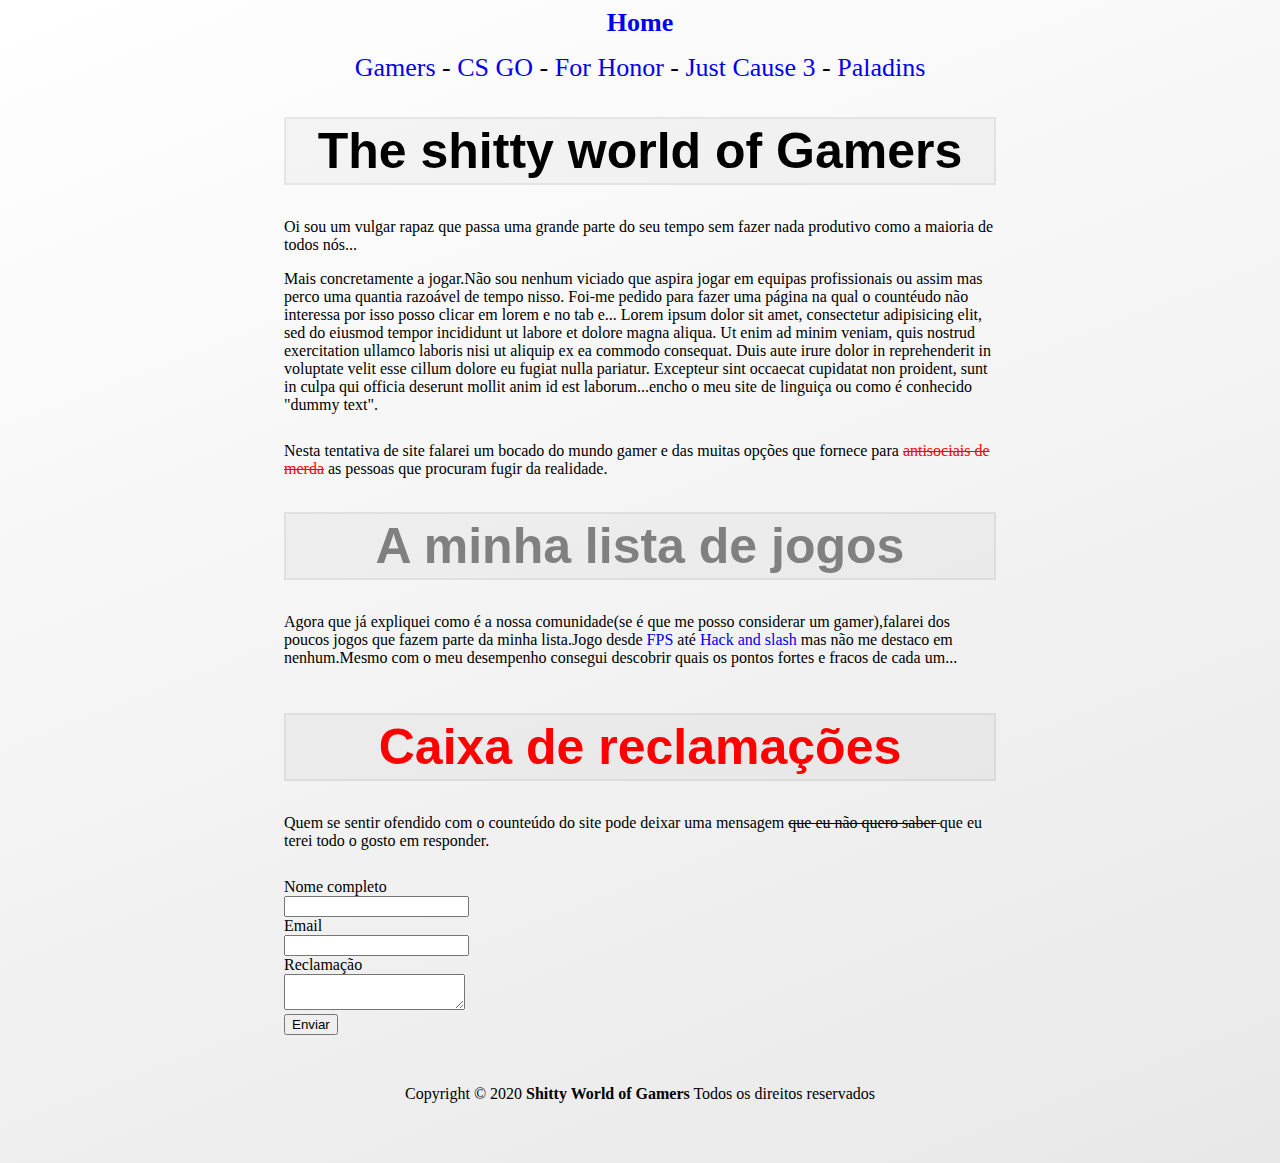
<file: index.html>
<!-- 
  Miguel Afonso

  Junho 2020
 -->

 <!DOCTYPE html>
<html>
<head>
   	<link rel="stylesheet" type="text/css" href="css.css" media="screen"/>
    <title>Shitty World of Gamers</title>
    <link rel="icon" href="favicon.ico" />
</head>
<body>



	<div style="text-align:center; font-size: 26px;">
	  <a href="#"><b>Home</b></a>	  
	</div>
	<div style="text-align:center; font-size: 26px; margin-top:15px;">
		<a href="o_gamer.html">Gamers</a> - <a href="csgo.html">CS GO</a> - <a href="fhonor.html">For Honor</a> - <a href="jc3.html">Just Cause 3</a> - <a href="paladins.html">Paladins</a>
	</div>

<div class="corpo">   
    	<h1>The shitty world of Gamers</h1>
     <!-- <div class="box-1"> -->
		Oi sou um vulgar rapaz que passa uma grande parte do seu tempo sem fazer nada produtivo como a maioria de todos nós...
    	<p>Mais concretamente a jogar.Não sou nenhum viciado que aspira jogar em equipas profissionais ou assim mas perco uma quantia razoável de tempo nisso.
    	Foi-me pedido para fazer uma página na qual o countéudo não interessa por isso posso clicar em lorem e no tab e...
    	Lorem ipsum dolor sit amet, consectetur adipisicing elit, sed do eiusmod
    	tempor incididunt ut labore et dolore magna aliqua. Ut enim ad minim veniam,
    	quis nostrud exercitation ullamco laboris nisi ut aliquip ex ea commodo
    	consequat. Duis aute irure dolor in reprehenderit in voluptate velit esse
    	cillum dolore eu fugiat nulla pariatur. Excepteur sint occaecat cupidatat non
    	proident, sunt in culpa qui officia deserunt mollit anim id est laborum...encho o meu site de linguiça ou como é conhecido "dummy text".</p>
    	Nesta tentativa de site falarei um bocado do mundo gamer e das muitas opções que fornece para <span class="antisociaisdemerda"> antisociais de merda</span> as pessoas que procuram fugir da realidade.

    	<!-- </div> -->

    	

        <h1 style="color:grey; font-size: 50px;">A minha lista de jogos</h1>
        <p>Agora que já expliquei como é a nossa comunidade(se é que me posso considerar um gamer),falarei dos poucos jogos que fazem parte da minha lista.Jogo desde  <a href="https://canaltech.com.br/games/O-que-e-First-Person-Shooter/" target="_blank">FPS </a> até <a href="https://pt.wikipedia.org/wiki/Hack_and_slash" target="_blank">Hack and slash</a> mas não me destaco em nenhum.Mesmo com o meu desempenho consegui descobrir quais  os pontos fortes e fracos de cada um...



        <h1 style="color:red;">Caixa de reclamações</h1>
        <p>Quem se sentir ofendido com o counteúdo do site pode deixar uma mensagem <span><span class="queeunãoquerosaber"> que eu não quero saber </span></span> que eu terei todo o gosto em responder.</p>


       <form action="process.php" method="POST">
        <label>Nome completo</label>
        <br>
          <input type="text" name="Nomecompleto">
          <br>
          <label>Email</label>
          <br>
          <input type="text" name="Email">
          <br>
          <label>Reclamação</label>
          <br>
          <textarea name="Reclamação"></textarea>
          <br>
          <input type="submit" value="Enviar">
          <br>
      </form>



<div class="copyright">Copyright &copy; 2020 <strong>Shitty World of Gamers</strong> Todos os direitos reservados</div>
    </body>
</html>
</file>
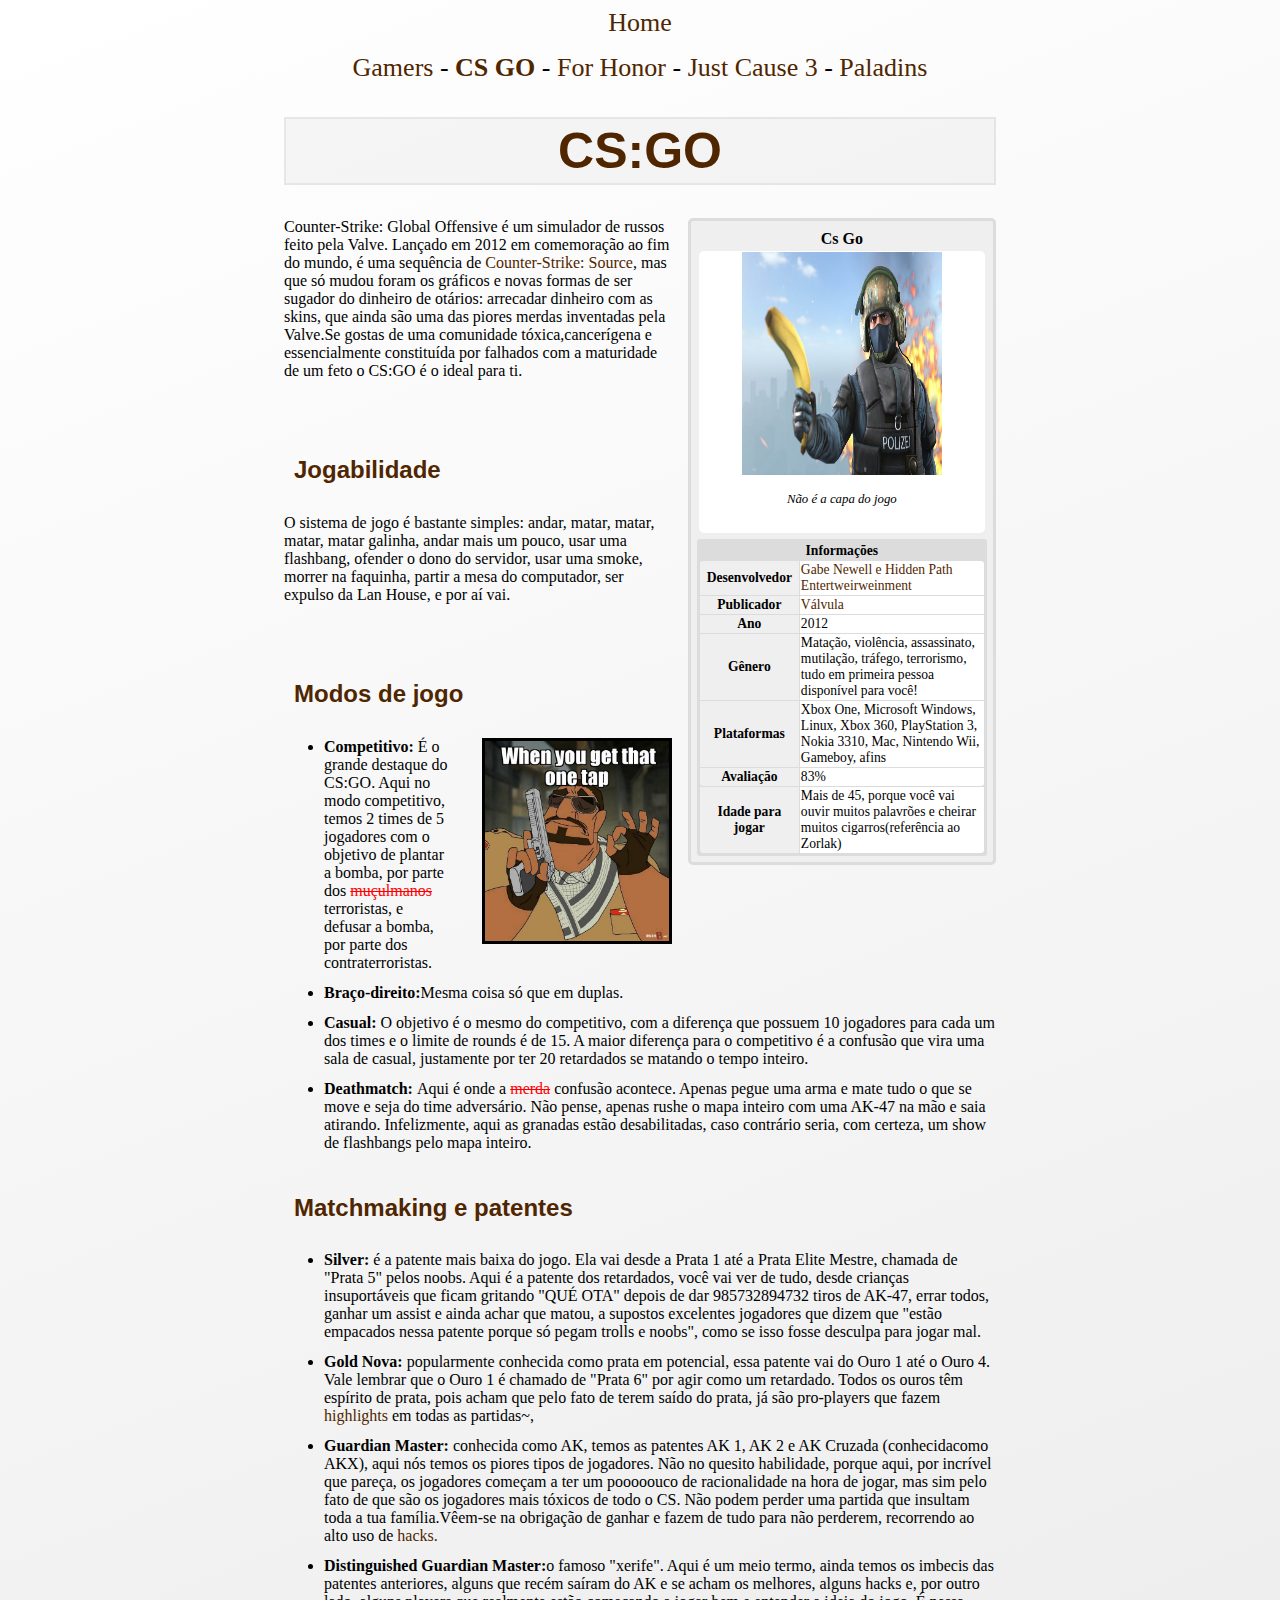
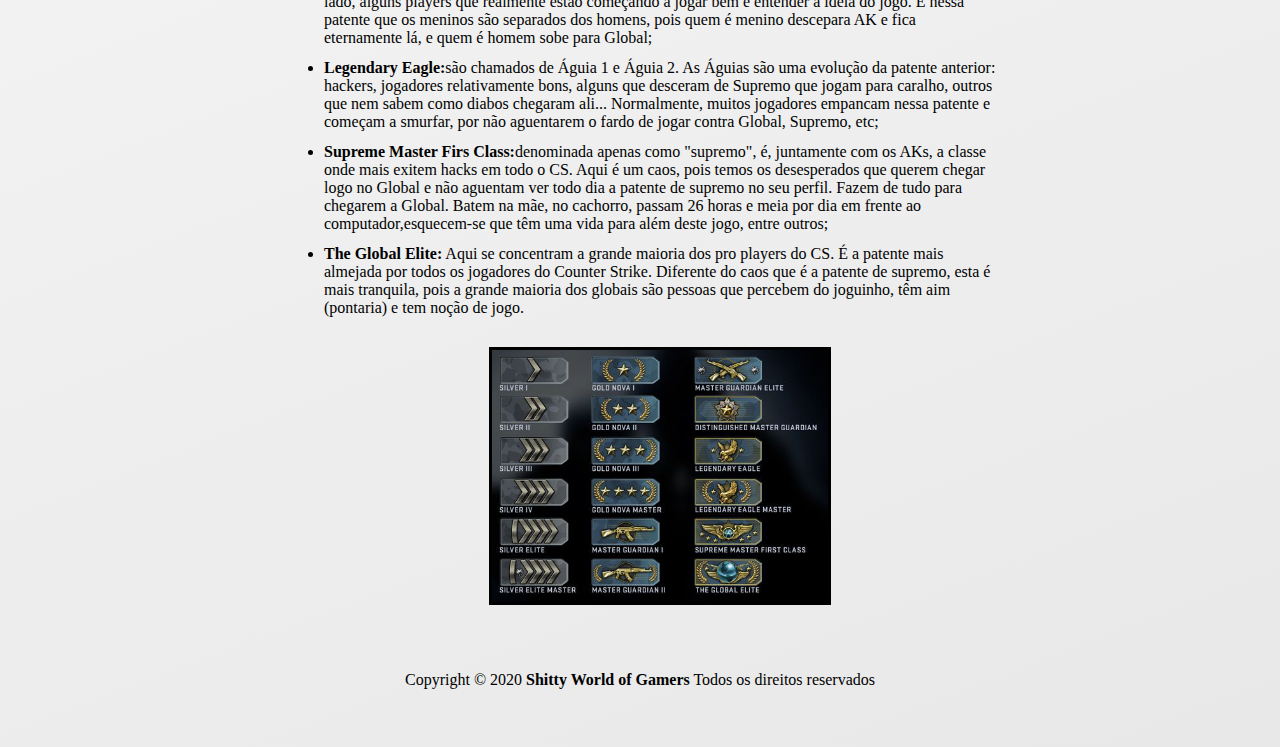
<file: csgo.html>
<!DOCTYPE html>
<html>
<head>

   	<link rel="stylesheet" type="text/css" href="css.css" media="screen"/>
    <title>Counter Strike: Global Offensive</title>    
    <link rel="icon" type="image/png" href="icones/csgo.png" />

     <!-- Estildo desta pagina -->
    <style>
		a {
			color: #4f2600;
		}
    </style>
</head>
<body>

	<div style="text-align:center; font-size: 26px;">
	  <a href="index.html">Home</a>	  
	</div>
	<div style="text-align:center; font-size: 26px; margin-top:15px;">
		<a href="o_gamer.html">Gamers</a> - <a href="#"><b>CS GO</b></a> - <a href="fhonor.html">For Honor</a> - <a href="jc3.html">Just Cause 3</a> - <a href="paladins.html">Paladins</a>
	</div>

	<div class="corpo">
		<h1 class="Csgo">CS:GO</h1>

		<table class="infobox" align="center" width="20%" style="background:#EFEFEF; border-radius: 5px; border:3px #DCDCDC solid">
			<tbody><tr align="center">
			<td>
			<table width="100%" align="right" style="background:transparent; font-size:80%">
			<tbody><tr align="center">
			<th><font size="3">Cs Go</font>
			</th></tr>
			<tr align="center">
			<td style="background:white; border-radius: 5px;"><div class="center"><div class="floatnone"><img src="csbanana.jpg" width="200" height="223" data-file-width="167" data-file-height="186" /></div></div>
			<p><i>Não é a capa do jogo</i>
			</p>
			</td></tr></tbody></table>
			</td></tr>
			<tr>
			<td colspan="2">
			<table style="background:#DCDCDC; color:black; font-size:85%; width:290px; padding:2px; text-align:center; border-radius: 3px; margin:auto" cellspacing="1">
			<tbody><tr>
			<th colspan="2" style="padding-bottom:1px; padding-left:20px; padding-right:20px">Informações
			</th></tr>
			<tr>
			<th style="background:#EFEFEF; width:100px; border-top-left-radius: 3px;">Desenvolvedor
			</th>
			<td style="background:white; width:200px; text-align:left; border-top-right-radius: 3px; "><a href="https://www.ubisoft.com/en-us/" title="Ubisoft">Gabe Newell e Hidden Path Entertweirweinment</a>
			</td></tr>
			<tr>
			<th style="background:#EFEFEF; width:100px">Publicador
			</th>
			<td style="background:white; width:200px; text-align:left"><a href="https://www.ubisoft.com/en-us/" title="Ubisoft">Válvula</a>
			</td></tr>
			<tr>
			<th style="background:#EFEFEF; width:100px">Ano
			</th>
			<td style="background:white; width:200px; text-align:left">2012
			</td></tr>
			<tr>
			<th style="background:#EFEFEF; width:100px">Gênero
			</th>
			<td style="background:white; width:200px; text-align:left">Matação, violência, assassinato, mutilação, tráfego, terrorismo, tudo em primeira pessoa disponível para você!
			</td></tr>
			<tr>
			<th style="background:#EFEFEF; width:100px">Plataformas
			</th>
			<td style="background:white; width:200px; text-align:left">Xbox One, Microsoft Windows, Linux, Xbox 360, PlayStation 3, Nokia 3310, Mac, Nintendo Wii, Gameboy, afins
			</td></tr>
			<tr>
			<th style="background:#EFEFEF; width:100px; border-bottom-left-radius: 3px;">Avaliação
			</th>
			<td style="background:white; width:200px; text-align:left; border-bottom-right-radius: 3px;">83%
			</td></tr>
			<tr>
			<th style="background:#EFEFEF; width:100px; border-bottom-left-radius: 3px;">Idade para jogar
			</th>
			<td style="background:white; width:200px; text-align:left; border-bottom-right-radius: 3px;">Mais de 45, porque você vai ouvir muitos palavrões e cheirar muitos cigarros(referência ao Zorlak)
			</td></tr>
			</tbody></table>
			</td></tr></tbody></table>


    	<p>Counter-Strike: Global Offensive é um simulador de russos feito pela Valve. Lançado em 2012 em comemoração ao fim do mundo, é uma sequência de <a href="https://www.techtudo.com.br/tudo-sobre/counter-strike-source.html" target="_blank"> Counter-Strike: Source</a>, mas que só mudou foram os gráficos e novas formas de ser sugador do dinheiro de otários: arrecadar dinheiro com as skins, que ainda são uma das piores merdas inventadas pela Valve.Se gostas de uma comunidade tóxica,cancerígena e essencialmente constituída por falhados com a maturidade de um feto o CS:GO é o ideal para ti.</p>
        
        <br>
        <h2 class="Csgo">Jogabilidade</h2>
            		
		<p>O sistema de jogo é bastante simples: andar, matar, matar, matar, matar galinha, andar mais um pouco, usar uma flashbang, ofender o dono do servidor, usar uma smoke, morrer na faquinha, partir a mesa do computador, ser expulso da Lan House, e por aí vai.</p>

		<br>
		<h2 class="Csgo">Modos de jogo</h2>

		<img src="csmeme.jpg" style="max-height: 200px; margin-left:30px; float:right;" class="imgBordas responsive">
		<ul>
			<div>

        		<li><b>Competitivo: </b>É o grande destaque do CS:GO. Aqui no modo competitivo, temos 2 times de 5 jogadores com o objetivo de plantar a bomba, por parte dos <span class="muçulmanos">muçulmanos</span> terroristas, e defusar a bomba, por parte dos contraterroristas.</li>

    			<li><b>Braço-direito:</b>Mesma coisa só que em duplas.</li>
    			<li><b>Casual:</b> O objetivo é o mesmo do competitivo, com a diferença que possuem 10 jogadores para cada um dos times e o limite de rounds é de 15. A maior diferença para o competitivo é a confusão que vira uma sala de casual, justamente por ter 20 retardados se matando o tempo inteiro.</li>
    			<li><b>Deathmatch: </b>Aqui é onde a <span class="merda"> merda</span> confusão acontece. Apenas pegue uma arma e mate tudo o que se move e seja do time adversário. Não pense, apenas rushe o mapa inteiro com uma AK-47 na mão e saia atirando. Infelizmente, aqui as granadas estão desabilitadas, caso contrário seria, com certeza, um show de flashbangs pelo mapa inteiro.</li> 			

    		</div>

		</ul>

        <h2 class="Csgo">Matchmaking e patentes</h2>
        <ul>

        	<li><b>Silver:</b> é a patente mais baixa do jogo. Ela vai desde a Prata 1 até a Prata Elite Mestre, chamada de "Prata 5" pelos noobs. Aqui é a patente dos retardados, você vai ver de tudo, desde crianças insuportáveis que ficam gritando "QUÉ OTA" depois de dar 985732894732 tiros de AK-47, errar todos, ganhar um assist e ainda achar que matou, a supostos excelentes jogadores que dizem que "estão empacados nessa patente porque só pegam trolls e noobs", como se isso fosse desculpa para jogar mal. </li>
        	<li><b>Gold Nova:</b> popularmente conhecida como prata em potencial, essa patente vai do Ouro 1 até o Ouro 4. Vale lembrar que o Ouro 1 é chamado de "Prata 6" por agir como um retardado. Todos os ouros têm espírito de prata, pois acham que pelo fato de terem saído do prata, já são pro-players que fazem <a href="https://vs.com.br/artigo/dicionario-csgo-o-glossario-completo-de-termos-e-girias" target="_blank">highlights</a> em todas as partidas~,</li>
        	<li><b>Guardian Master:</b> conhecida como AK, temos as patentes AK 1, AK 2 e AK Cruzada (conhecidacomo AKX), aqui nós temos os piores tipos de jogadores. Não no quesito habilidade, porque aqui, por incrível que pareça, os jogadores começam a ter um pooooouco de racionalidade na hora de jogar, mas sim pelo fato de que são os jogadores mais tóxicos de todo o CS. Não podem perder uma partida que insultam toda a tua família.Vêem-se na obrigação de ganhar e fazem de tudo para não perderem, recorrendo ao alto uso de <a href="https://pt.wikipedia.org/wiki/Hack" target="_blank">hacks. </a></li>
        	<li><b>Distinguished Guardian Master:</b>o famoso "xerife". Aqui é um meio termo, ainda temos os imbecis das patentes anteriores, alguns que recém saíram do AK e se acham os melhores, alguns hacks e, por outro lado, alguns players que realmente estão começando a jogar bem e entender a ideia do jogo. É nessa patente que os meninos são separados dos homens, pois quem é menino descepara AK e fica eternamente lá, e quem é homem sobe para  Global;</li>
        	<li><b>Legendary Eagle:</b>são chamados de Águia 1 e Águia 2. As Águias são uma evolução da patente anterior: hackers, jogadores relativamente bons, alguns que desceram de Supremo que jogam para caralho, outros que nem sabem como diabos chegaram ali... Normalmente, muitos jogadores empancam nessa patente e começam a smurfar, por não aguentarem o fardo de jogar contra Global, Supremo, etc;</li>
        	<li><b>Supreme Master Firs Class:</b>denominada apenas como "supremo", é, juntamente com os AKs, a classe onde mais exitem hacks em todo o CS. Aqui é um caos, pois temos os desesperados que querem chegar logo no Global e não aguentam ver todo dia a patente de supremo no seu perfil. Fazem de tudo para chegarem a  Global. Batem na mãe, no cachorro, passam 26 horas e meia por dia em frente ao computador,esquecem-se que têm uma vida para além deste jogo, entre outros;</li>
        	<li><b>The Global Elite:</b> Aqui se concentram a grande maioria dos pro players do CS. É a patente mais almejada por todos os jogadores do Counter Strike. Diferente do caos que é a patente de supremo, esta é mais tranquila, pois a grande maioria dos globais são pessoas que percebem do joguinho, têm aim (pontaria) e tem noção de jogo.</li>

    		<br>
			<img src="mmaking.jpg" class="imgBordas responsive centerimg">
        </ul>

	</div>
<div class="copyright">Copyright &copy; 2020 <strong>Shitty World of Gamers</strong> Todos os direitos reservados</div>

</body>
</html>
</file>
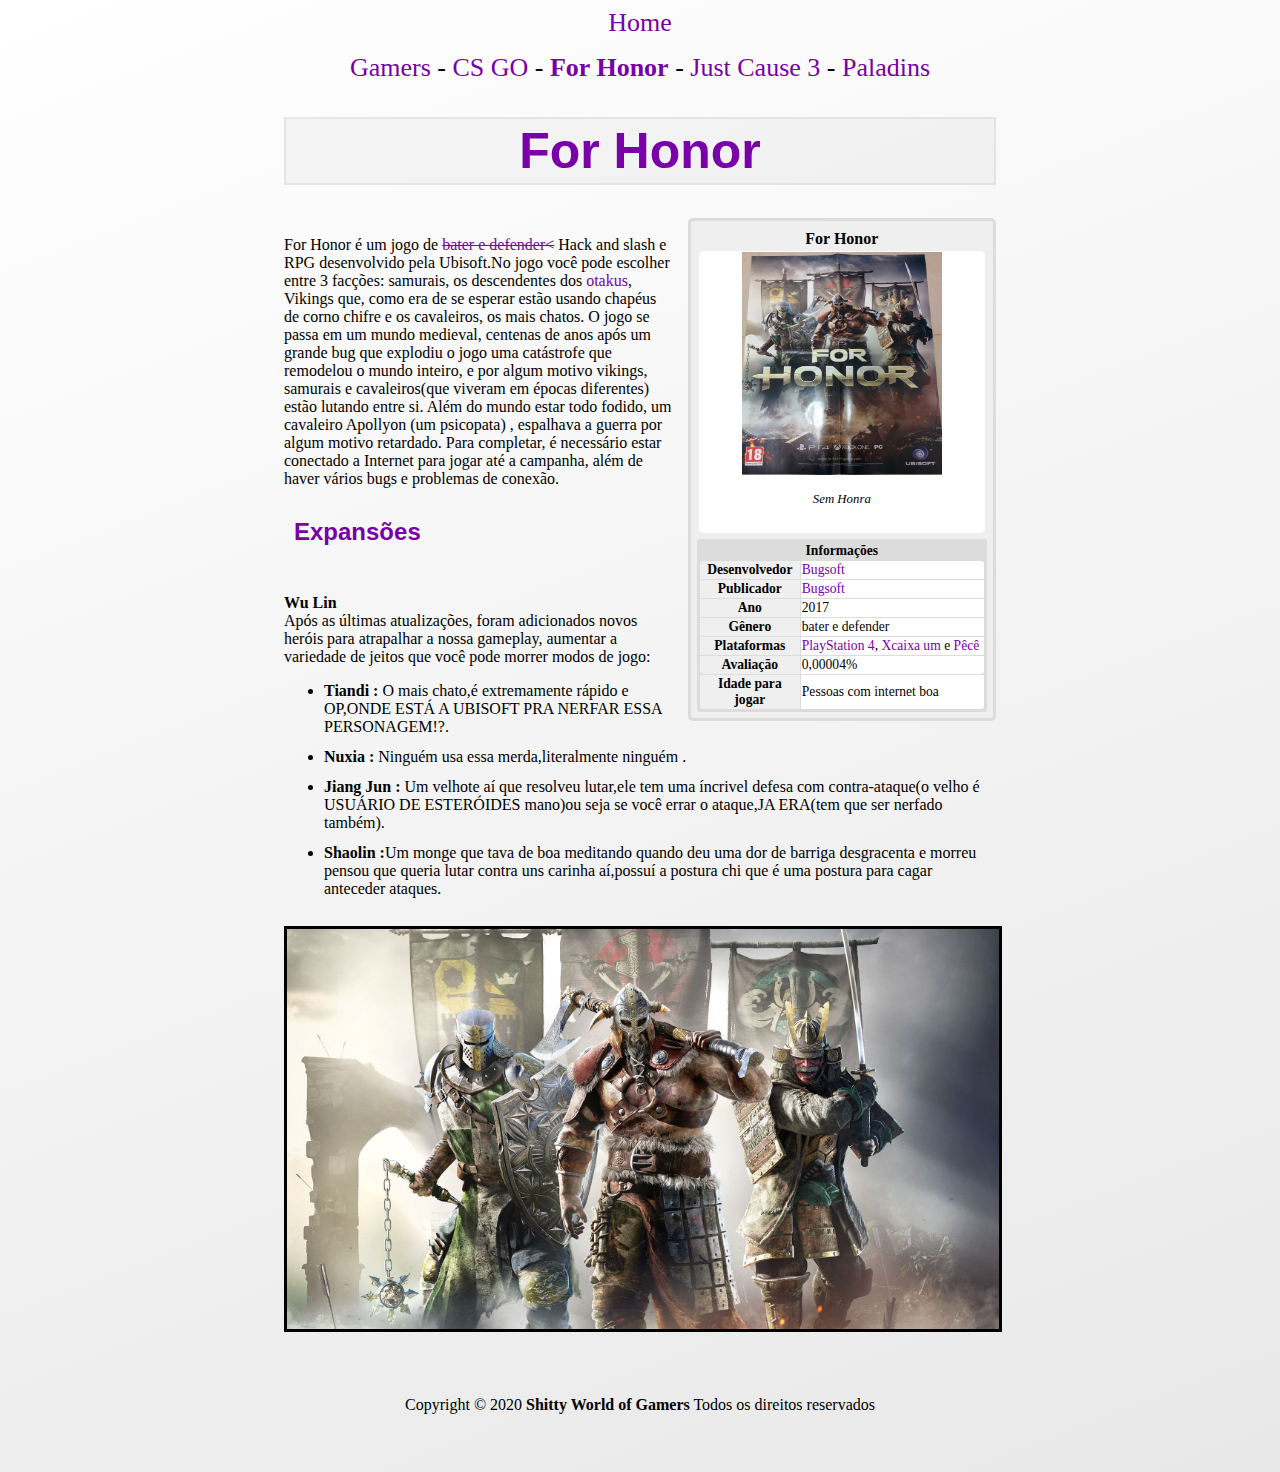
<file: fhonor.html>
<!DOCTYPE html>
<html>
<head>

   	<link rel="stylesheet" type="text/css" href="css.css" media="screen"/>
    <title>For Honor</title>    
    <link rel="icon" type="image/png" href="icones/forh.png" />

    <!-- Estildo desta pagina -->
    <style>
        a {
            color: #7900a8;
        }
    </style>
</head>
<body>



	<div style="text-align:center; font-size: 26px;">
	  <a href="index.html">Home</a>
	</div>
	<div style="text-align:center; font-size: 26px; margin-top:15px;">
		<a href="o_gamer.html">Gamers</a> - <a href="csgo.html">CS GO</a> - <a href="#"><b>For Honor</b></a> - <a href="jc3.html">Just Cause 3</a> - <a href="paladins.html">Paladins</a>
	</div>

	<div class="corpo">

		


<h1 style="color: #7900a8;">For Honor</h1>

<div>
		
					<table class="infobox" align="center" width="20%" style="background:#EFEFEF; border-radius: 5px; border:3px #DCDCDC solid">
			<tbody><tr align="center">
			<td>
			<table width="100%" align="right" style="background:transparent; font-size:80%">
			<tbody><tr align="center">
			<th><font size="3">For Honor</font>
			</th></tr>
			<tr align="center">
			<td style="background:white; border-radius: 5px;"><div class="center"><div class="floatnone"><img src="forhonor2.jpg" width="200" height="223" data-file-width="167" data-file-height="186" /></div></div>
			<p><i>Sem Honra</i>
			</p>
			</td></tr></tbody></table>
			</td></tr>
			<tr>
			<td colspan="2">
			<table style="background:#DCDCDC; color:black; font-size:85%; width:290px; padding:2px; text-align:center; border-radius: 3px; margin:auto" cellspacing="1">
			<tbody><tr>
			<th colspan="2" style="padding-bottom:1px; padding-left:20px; padding-right:20px">Informações
			</th></tr>
			<tr>
			<th style="background:#EFEFEF; width:100px; border-top-left-radius: 3px;">Desenvolvedor
			</th>
			<td style="background:white; width:200px; text-align:left; border-top-right-radius: 3px; "><a href="https://www.ubisoft.com/en-us/" title="Ubisoft"> Bugsoft</a>
			</td></tr>
			<tr>
			<th style="background:#EFEFEF; width:100px">Publicador
			</th>
			<td style="background:white; width:200px; text-align:left"><a href="https://www.ubisoft.com/en-us/" title="Ubisoft"> Bugsoft</a>
			</td></tr>
			<tr>
			<th style="background:#EFEFEF; width:100px">Ano
			</th>
			<td style="background:white; width:200px; text-align:left">2017
			</td></tr>
			<tr>
			<th style="background:#EFEFEF; width:100px">Gênero
			</th>
			<td style="background:white; width:200px; text-align:left">bater e defender
			</td></tr>
			<tr>
			<th style="background:#EFEFEF; width:100px">Plataformas
			</th>
			<td style="background:white; width:200px; text-align:left"><a href="https://www.playstation.com/pt-pt/" title="PlayStation">PlayStation 4</a>, <a href="https://www.xbox.com/pt-PT/" title="Xbox ONE"> Xcaixa um</a> e <a href="https://en.wikipedia.org/wiki/Computer" title="PC"> Pêcê</a>
			</td></tr>
			<tr>
			<th style="background:#EFEFEF; width:100px; border-bottom-left-radius: 3px;">Avaliação
			</th>
			<td style="background:white; width:200px; text-align:left; border-bottom-right-radius: 3px;">0,00004%
			</td></tr>
			<tr>
			<th style="background:#EFEFEF; width:100px; border-bottom-left-radius: 3px;">Idade para jogar
			</th>
			<td style="background:white; width:200px; text-align:left; border-bottom-right-radius: 3px;">Pessoas com internet boa
			</td></tr>
			</tbody></table>
			</td></tr></tbody></table>

	</div>

    <br>
    For Honor é um jogo de <span class="bateredefender"> bater e defender<</span> Hack and slash e RPG desenvolvido pela Ubisoft.No jogo você pode escolher entre 3 facções: samurais, os descendentes dos <a href="https://pt.wikipedia.org/wiki/Otaku" target="_blank">otakus</a>, Vikings que, como era de se esperar estão usando chapéus de corno chifre e os cavaleiros, os mais chatos. 
    O jogo se passa em um mundo medieval, centenas de anos após um grande bug que explodiu o jogo uma catástrofe que remodelou o mundo inteiro, e por algum motivo vikings, samurais e cavaleiros(que viveram em épocas diferentes) estão lutando entre si.
    Além do mundo estar todo fodido, um cavaleiro Apollyon (um psicopata) , espalhava a guerra por algum motivo retardado. Para completar, é necessário estar conectado a Internet para jogar até a campanha, além de haver vários bugs e problemas de conexão.
    <br>

    <h2  style="color: #7900a8;">Expansões</h2>
    <br>
    <b>Wu Lin</b>
    <br>
    Após as últimas atualizações, foram adicionados novos heróis para atrapalhar a nossa gameplay, aumentar a variedade de jeitos que você pode morrer modos de jogo:
        <ul>
        	<li><b>Tiandi : </b>O mais chato,é extremamente rápido e OP,ONDE ESTÁ A UBISOFT PRA NERFAR ESSA PERSONAGEM!?.</li>
        	<li><b>Nuxia : </b> Ninguém usa essa merda,literalmente ninguém .</li>
        	<li><b>Jiang Jun : </b>Um velhote aí que resolveu lutar,ele tem uma íncrivel defesa com contra-ataque(o velho é USUÁRIO DE ESTERÓIDES mano)ou seja se você errar o ataque,JA ERA(tem que ser nerfado também).</li>
        	<li><b>Shaolin :</b>Um monge que tava de boa meditando quando deu uma dor de barriga desgracenta e morreu pensou que queria lutar contra uns carinha aí,possuí a postura chi que é uma postura para cagar anteceder ataques.</li>
        </ul>
        <img src="forhonor.jpg" width="1830"; class="imgBordas responsive">
    <br>


	</div>
</div>

<div class="copyright">Copyright &copy; 2020 <strong>Shitty World of Gamers</strong> Todos os direitos reservados</div>
</body>
</html>
</file>
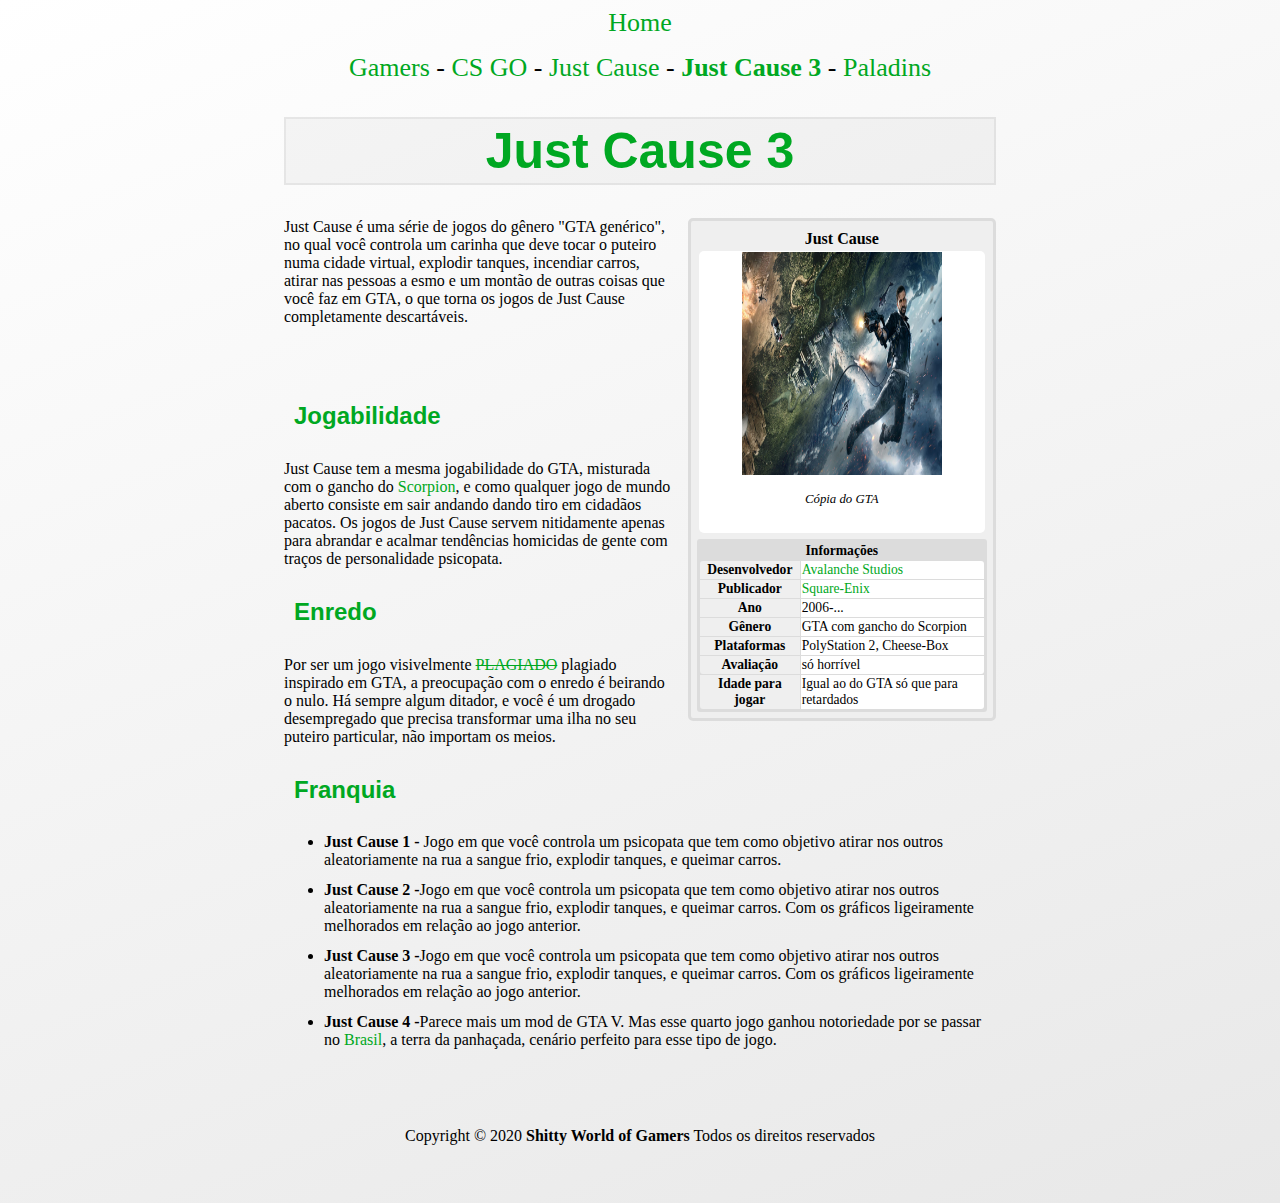
<file: jc3.html>
<!DOCTYPE html>
<html>
<head>

   	<link rel="stylesheet" type="text/css" href="css.css" media="screen"/>
    <title>Just Cause 3</title>    
    <link rel="icon" type="image/png" href="icones/jc3.png" />

    <!-- Estildo desta pagina -->
    <style>
        a {
            color: #00a822;
        }
    </style>
</head>
<body>

	<div style="text-align:center; font-size: 26px;">
	  <a href="index.html">Home</a> 
	</div>
	<div style="text-align:center; font-size: 26px; margin-top:15px;">
		<a href="o_gamer.html">Gamers</a> - <a href="csgo.html">CS GO</a> - <a href="fhonor.html">Just Cause</a> - <a href="#"><b>Just Cause 3</b></a> - <a href="paladins.html">Paladins</a>
	</div>

	<div class="corpo">
		<h1 style="color:#00a822;">Just Cause 3</h1>

		<table class="infobox" align="center" width="20%" style="background:#EFEFEF; border-radius: 5px; border:3px #DCDCDC solid">
			<tbody><tr align="center">
			<td>
			<table width="100%" align="right" style="background:transparent; font-size:80%">
			<tbody><tr align="center">
			<th><font size="3">Just Cause</font>
			</th></tr>
			<tr align="center">
			<td style="background:white; border-radius: 5px;"><div class="center"><div class="floatnone"><img src="justcause123.jpeg" width="200" height="223" data-file-width="167" data-file-height="186" /></div></div>
			<p><i>Cópia do GTA</i>
			</p>
			</td></tr></tbody></table>
			</td></tr>
			<tr>
			<td colspan="2">
			<table style="background:#DCDCDC; color:black; font-size:85%; width:290px; padding:2px; text-align:center; border-radius: 3px; margin:auto" cellspacing="1">
			<tbody><tr>
			<th colspan="2" style="padding-bottom:1px; padding-left:20px; padding-right:20px">Informações
			</th></tr>
			<tr>
			<th style="background:#EFEFEF; width:100px; border-top-left-radius: 3px;">Desenvolvedor
			</th>
			<td style="background:white; width:200px; text-align:left; border-top-right-radius: 3px; "><a href="https://www.ubisoft.com/en-us/" title="Ubisoft"> Avalanche Studios</a>
			</td></tr>
			<tr>
			<th style="background:#EFEFEF; width:100px">Publicador
			</th>
			<td style="background:white; width:200px; text-align:left"><a href="https://www.ubisoft.com/en-us/" title="Ubisoft"> Square-Enix</a>
			</td></tr>
			<tr>
			<th style="background:#EFEFEF; width:100px">Ano
			</th>
			<td style="background:white; width:200px; text-align:left">2006-...
			</td></tr>
			<tr>
			<th style="background:#EFEFEF; width:100px">Gênero
			</th>
			<td style="background:white; width:200px; text-align:left">GTA com gancho do Scorpion
			</td></tr>
			<tr>
			<th style="background:#EFEFEF; width:100px">Plataformas
			</th>
			<td style="background:white; width:200px; text-align:left">PolyStation 2, Cheese-Box
			</td></tr>
			<tr>
			<th style="background:#EFEFEF; width:100px; border-bottom-left-radius: 3px;">Avaliação
			</th>
			<td style="background:white; width:200px; text-align:left; border-bottom-right-radius: 3px;">só horrível
			</td></tr>
			<tr>
			<th style="background:#EFEFEF; width:100px; border-bottom-left-radius: 3px;">Idade para jogar
			</th>
			<td style="background:white; width:200px; text-align:left; border-bottom-right-radius: 3px;">Igual ao do GTA só que para retardados
			</tbody></table>
			</td></tr></tbody></table>


    	<p>Just Cause é uma série de jogos do gênero "GTA genérico", no qual você controla um carinha que deve tocar o puteiro numa cidade virtual, explodir tanques, incendiar carros, atirar nas pessoas a esmo e um montão de outras coisas que você faz em GTA, o que torna os jogos de Just Cause completamente descartáveis.</p>
    	<br>
    	<h2  style="color:#00a822;">Jogabilidade</h2>
    	Just Cause tem a mesma jogabilidade do GTA, misturada com o gancho do <a href="https://pt.wikipedia.org/wiki/Scorpion_(personagem)" target="_blank">Scorpion</a>, e como qualquer jogo de mundo aberto consiste em sair andando dando tiro em cidadãos pacatos. Os jogos de Just Cause servem nitidamente apenas para abrandar e acalmar tendências homicidas de gente com traços de personalidade psicopata.
    	<br>
    	<h2  style="color:#00a822;">Enredo</h2>
    	Por ser um jogo visivelmente <span style="color: #00a822; text-decoration: line-through;">PLAGIADO</span> plagiado inspirado em GTA, a preocupação com o enredo é beirando o nulo. Há sempre algum ditador, e você é um drogado desempregado que precisa transformar uma ilha no seu puteiro particular, não importam os meios.

           
        <h2  style="color:#00a822;">Franquia</h2>
            <ul>
            	<li><b>Just Cause 1 - </b>Jogo em que você controla um psicopata que tem como objetivo atirar nos outros aleatoriamente na rua a sangue frio, explodir tanques, e queimar carros.</li>
            	<li><b>Just Cause 2 -</b>Jogo em que você controla um psicopata que tem como objetivo atirar nos outros aleatoriamente na rua a sangue frio, explodir tanques, e queimar carros. Com os gráficos ligeiramente melhorados em relação ao jogo anterior.</li>
            	<li><b>Just Cause 3 -</b>Jogo em que você controla um psicopata que tem como objetivo atirar nos outros aleatoriamente na rua a sangue frio, explodir tanques, e queimar carros. Com os gráficos ligeiramente melhorados em relação ao jogo anterior.</li>
            	<li><b>Just Cause 4 -</b>Parece mais um mod de GTA V. Mas esse quarto jogo ganhou notoriedade por se passar no <a href="https://pt.wikipedia.org/wiki/Brasil" target="_blank">Brasil</a>, a terra da panhaçada, cenário perfeito para esse tipo de jogo.</li>

            </ul>
	</div>

<div class="copyright">Copyright &copy; 2020 <strong>Shitty World of Gamers</strong> Todos os direitos reservados</div>
</body>
</html>
</file>
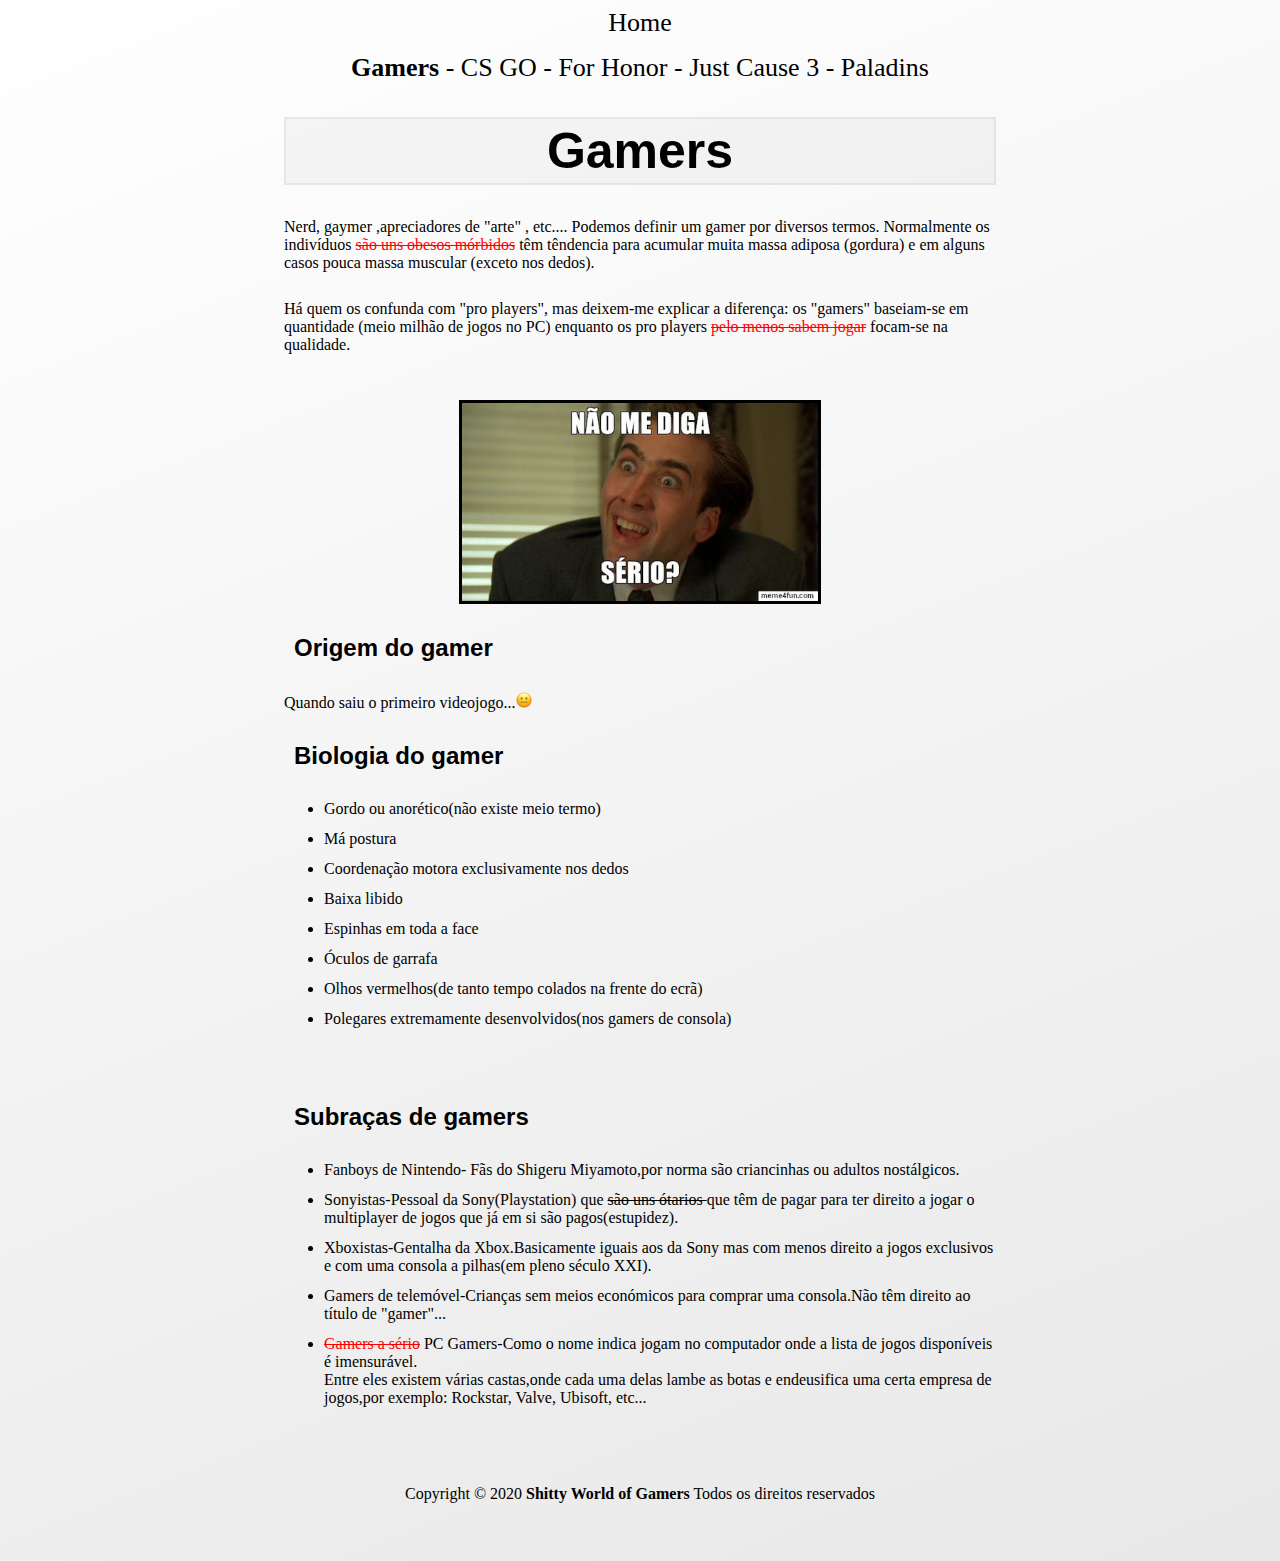
<file: o_gamer.html>
<!DOCTYPE html>
<html>
<head>

   	<link rel="stylesheet" type="text/css" href="css.css" media="screen"/>
    <title>Gamers</title>    
    <link rel="icon" type="image/png" href="icones/gamer.png" />

    <!-- Estildo desta pagina -->
    <style>
        a {
            color: black;
        }
    </style>
</head>
<body>

    <div style="text-align:center; font-size: 26px;">
      <a href="index.html">Home</a>   
    </div>
    <div style="text-align:center; font-size: 26px; margin-top:15px;">
        <a href="#"><b>Gamers</b></a> - <a href="csgo.html">CS GO</a> - <a href="fhonor.html">For Honor</a> - <a href="jc3.html">Just Cause 3</a> - <a href="paladins.html">Paladins</a>
    </div>

	<div class="corpo">
		<h1>Gamers</h1>
    	<p>Nerd, gaymer ,apreciadores de "arte" , etc.... Podemos definir um gamer por diversos termos. Normalmente os indivíduos <span class="sãounsobesosmórbidos"> são uns obesos mórbidos</span> têm têndencia para acumular muita massa adiposa (gordura) e em alguns casos pouca massa muscular (exceto nos dedos).</p>
    	<p>Há quem os confunda com "pro players", mas deixem-me explicar a diferença: os "gamers" baseiam-se em quantidade (meio milhão de jogos no PC) enquanto os pro players <span class="pelomenossabemjogar"> pelo menos sabem jogar</span> focam-se na qualidade.</p>
    	<br>
       
		<img src="123.jpeg" class="imgBordas responsive centerimg">

        <h2>Origem do gamer</h2>
        <div>Quando saiu <a href="https://pt.wikipedia.org/wiki/Pong" target="_blank">o primeiro videojogo...</a><img src="emoji1.png" style="max-width:16px" class="responsive"></div>
        


        <h2>Biologia do gamer</h2>
      

        <ul>
        	<li>Gordo ou anorético(não existe meio termo)</li>
        	<li>Má postura</li>
        	<li>Coordenação motora exclusivamente nos dedos</li>
        	<li>Baixa libido</li>
        	<li>Espinhas em toda a face</li>
        	<li>Óculos de garrafa</li>
        	<li>Olhos vermelhos(de tanto tempo colados na frente do ecrã)</li>
        	<li>Polegares extremamente desenvolvidos(nos gamers de consola)</li>
        </ul>

        <br>
        <h2>Subraças de gamers</h2>
        <ul>
        	<li>Fanboys de Nintendo- Fãs do <a href="https://pt.wikipedia.org/wiki/Shigeru_Miyamoto" target="_blank"> Shigeru Miyamoto</a>,por norma são criancinhas ou adultos nostálgicos.</li>
        	<li>Sonyistas-Pessoal da <a href="https://pt.wikipedia.org/wiki/Sony" target="_blank"> Sony(Playstation)</a> que <span><span class="sãounsótarios"> são uns ótarios </span></span> que têm de pagar para ter direito a jogar o multiplayer de jogos que já em si são pagos(estupidez).</li>
        	<li>Xboxistas-Gentalha da <a href="https://pt.wikipedia.org/wiki/Xbox" target="_blank"> Xbox</a>.Basicamente iguais aos da Sony mas com menos direito a jogos exclusivos e com uma consola a pilhas(em pleno século XXI).</li>
        	<li>Gamers de telemóvel-Crianças sem meios económicos para comprar uma consola.Não têm direito ao título de "gamer"...</li>
        	<li><span class="Gamersasério">Gamers a sério</span> PC Gamers-Como o nome indica jogam no computador onde a lista de jogos disponíveis é imensurável.<br>Entre eles existem várias castas,onde cada uma delas lambe as botas e endeusifica uma certa empresa de jogos,por exemplo:<a href="https://pt.wikipedia.org/wiki/Rockstar_Games" target="_blank"> Rockstar</a>, <a href="https://pt.wikipedia.org/wiki/Valve_Corporation" target="_blank">Valve</a>, <a href="https://pt.wikipedia.org/wiki/Ubisoft" target="_blank">Ubisoft</a>, etc...</li>

        </ul>

	</div>

<div class="copyright">Copyright &copy; 2020 <strong>Shitty World of Gamers</strong> Todos os direitos reservados</div>
</body>
</html>
</file>
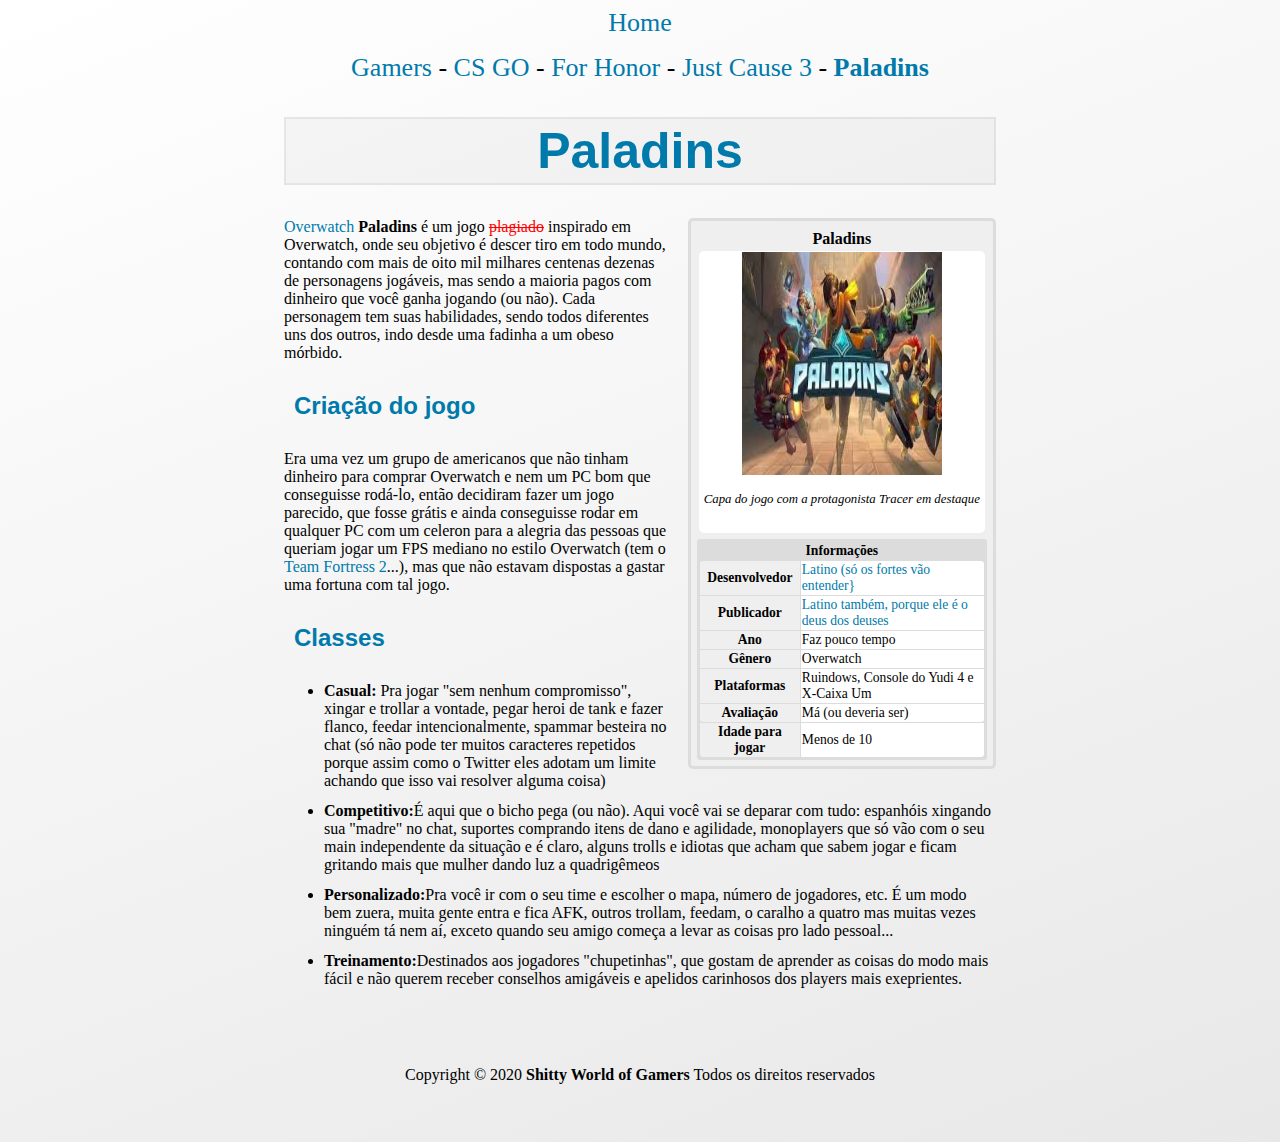
<file: paladins.html>
<!DOCTYPE html>
<html>
<head>

   	<link rel="stylesheet" type="text/css" href="css.css" media="screen"/>
    <title>Paladins</title>    
    <link rel="icon" type="image/png" href="icones/paladins.png" />

    <!-- Estildo desta pagina -->
    <style>
		a {
			color: #007aab;
		}
    </style>
</head>
<body>

	<div style="text-align:center; font-size: 26px;">
	  <a href="index.html">Home</a>	  
	</div>
	<div style="text-align:center; font-size: 26px; margin-top:15px;">
		<a href="o_gamer.html">Gamers</a> - <a href="csgo.html">CS GO</a> - <a href="fhonor.html">For Honor</a> - <a href="jc3.html">Just Cause 3</a> - <a href="#"><b>Paladins</b></a>
	</div>

	<div class="corpo">
		 <h1 style="color: #007aab;">Paladins</h1>

		 <table class="infobox" align="center" width="20%" style="background:#EFEFEF; border-radius: 5px; border:3px #DCDCDC solid">
			<tbody><tr align="center">
			<td>
			<table width="100%" align="right" style="background:transparent; font-size:80%">
			<tbody><tr align="center">
			<th><font size="3">Paladins</font>
			</th></tr>
			<tr align="center">
			<td style="background:white; border-radius: 5px;"><div class="center"><div class="floatnone"><img src="paladins123.jpg" width="200" height="223" data-file-width="167" data-file-height="186" /></div></div>
			<p><i>Capa do jogo com a protagonista Tracer em destaque</i>
			</p>
			</td></tr></tbody></table>
			</td></tr>
			<tr>
			<td colspan="2">
			<table style="background:#DCDCDC; color:black; font-size:85%; width:290px; padding:2px; text-align:center; border-radius: 3px; margin:auto" cellspacing="1">
			<tbody><tr>
			<th colspan="2" style="padding-bottom:1px; padding-left:20px; padding-right:20px">Informações
			</th></tr>
			<tr>
			<th style="background:#EFEFEF; width:100px; border-top-left-radius: 3px;">Desenvolvedor
			</th>
			<td style="background:white; width:200px; text-align:left; border-top-right-radius: 3px; "><a href="https://www.ubisoft.com/en-us/" title="Ubisoft"> 	Latino (só os fortes vão entender}</a>
			</td></tr>
			<tr>
			<th style="background:#EFEFEF; width:100px">Publicador
			</th>
			<td style="background:white; width:200px; text-align:left"><a href="https://www.ubisoft.com/en-us/" title="Ubisoft"> Latino também, porque ele é o deus dos deuses</a>
			</td></tr>
			<tr>
			<th style="background:#EFEFEF; width:100px">Ano
			</th>
			<td style="background:white; width:200px; text-align:left">Faz pouco tempo
			</td></tr>
			<tr>
			<th style="background:#EFEFEF; width:100px">Gênero
			</th>
			<td style="background:white; width:200px; text-align:left">Overwatch
			</td></tr>
			<tr>
			<th style="background:#EFEFEF; width:100px">Plataformas
			</th>
			<td style="background:white; width:200px; text-align:left">Ruindows, Console do Yudi 4 e X-Caixa Um
			</td></tr>
			<tr>
			<th style="background:#EFEFEF; width:100px; border-bottom-left-radius: 3px;">Avaliação
			</th>
			<td style="background:white; width:200px; text-align:left; border-bottom-right-radius: 3px;"> Má (ou deveria ser)
			</td></tr>
			<tr>
			<th style="background:#EFEFEF; width:100px; border-bottom-left-radius: 3px;">Idade para jogar
			</th>
			<td style="background:white; width:200px; text-align:left; border-bottom-right-radius: 3px;">Menos de 10
			</td></tr>
			</tbody></table>
			</td></tr></tbody></table>
           <a href="https://pt.wikipedia.org/wiki/Overwatch" target="_blank">Overwatch</a> <b>Paladins</b> é um jogo <span class="plagiado">plagiado</span> inspirado em Overwatch, onde seu objetivo é descer tiro em todo mundo, contando com mais de oito mil milhares centenas dezenas de personagens jogáveis, mas sendo a maioria pagos com dinheiro que você ganha jogando (ou não). Cada personagem tem suas habilidades, sendo todos diferentes uns dos outros, indo desde uma fadinha a um obeso mórbido.

           <h2 style="color: #007aab;">Criação do jogo</h2>
           Era uma vez um grupo de americanos que não tinham dinheiro para comprar Overwatch e nem um PC bom que conseguisse rodá-lo, então decidiram fazer um jogo parecido, que fosse grátis e ainda conseguisse rodar em qualquer PC com um celeron para a alegria das pessoas que queriam jogar um FPS mediano no estilo Overwatch (tem o <a href="https://en.wikipedia.org/wiki/Team_Fortress_2" target="_blank">Team Fortress 2</a>...), mas que não estavam dispostas a gastar uma fortuna com tal jogo.
          

           <br>
           <h2 style="color: #007aab;">Classes</h2>
       		<ul>
       			<li><b>Casual: </b> Pra jogar "sem nenhum compromisso", xingar e trollar a vontade, pegar heroi de tank e fazer flanco, feedar intencionalmente, spammar besteira no chat (só não pode ter muitos caracteres repetidos porque assim como o Twitter eles adotam um limite achando que isso vai resolver alguma coisa)</li>
       			<li><b>Competitivo:</b>É aqui que o bicho pega (ou não). Aqui você vai se deparar com tudo: espanhóis xingando sua "madre" no chat, suportes comprando itens de dano e agilidade, monoplayers que só vão com o seu main independente da situação e é claro, alguns trolls e idiotas que acham que sabem jogar e ficam gritando mais que mulher dando luz a quadrigêmeos</li>
       			<li><b>Personalizado:</b>Pra você ir com o seu time e escolher o mapa, número de jogadores, etc. É um modo bem zuera, muita gente entra e fica AFK, outros trollam, feedam, o caralho a quatro mas muitas vezes ninguém tá nem aí, exceto quando seu amigo começa a levar as coisas pro lado pessoal...</li>
       			<li><b>Treinamento:</b>Destinados aos jogadores "chupetinhas", que gostam de aprender as coisas do modo mais fácil e não querem receber conselhos amigáveis e apelidos carinhosos dos players mais exeprientes.</li>
       		</ul>
	</div>

<div class="copyright">Copyright &copy; 2020 <strong>Shitty World of Gamers</strong> Todos os direitos reservados</div>
</body>
</html>
</file>
<file: css.css>
.infobox{border:1px solid #aaa;background-color:#f9f9f9;margin-bottom:.5em;margin-left:1em;padding:.2em;float:right;clear:right}

.center {margin-left:auto;margin-right:auto}

/* Para as imagens se adaptarem ao tamanho da tela */
.responsive {
  max-width: 100%;
  height: auto;
}

.imgBordas {
	border-style: solid;
}

.centerimg {
	display: block; margin-left: auto; margin-right: auto; width: 50%;
}

body {
	padding-left: 20%;
	padding-right: 20%;
	background: rgb(255,255,255);
	background: linear-gradient(159deg, rgba(255,255,255,1) 0%, rgba(232,232,232,1) 100%);
}

a{
	text-decoration:none;
}

.corpo {
	/*border-style: solid;*/
	margin-left: 10px;
	margin-right: 10px;
	margin-bottom: 10px;
	padding-left: 10px;
	padding-right: 10px;
}

.caixagrande {
	margin-left: 100px;
	margin-right: 100px;
}

h1{
	text-align: center;

	color: black;
	font-family: "Arial Black", Gadget, sans-serif;
	background: rgba(0,0,0,0.03);
	padding:3px;
	border: 2px solid rgba(0,0,0,0.055);

	font-size: 50px;
}

h2{
	font-family: "Arial Black", Gadget, sans-serif;
	/*color: white;*/
	/*background: rgb(50,50,50);*/
	padding:10px;
}

p {
	padding-bottom: 12px;
}


li {
	padding-top: 12;
	padding-bottom: 12px;
}

.copyright {
	padding: 50px;
	text-align: center;
}

.box-1{
	background-color: black;
	color:#fff;
	padding:10px;

	border: 9px solid red;
}


.antisociaisdemerda{
	color: red;
	text-decoration: line-through;
}

.sãounsobesosmórbidos{
	color:red;
	text-decoration: line-through;
}

.pelomenossabemjogar{
	color:red;
	text-decoration: line-through;
}


.queeunãoquerosaber{
	text-decoration: line-through;
}

.sãounsótarios{
	text-decoration: line-through;
}

.Gamersasério{
	text-decoration: line-through;
	color:red;
}

.Csgo{
	color: #4f2600;
}

.muçulmanos{
	color: red;
	text-decoration: line-through;
}

.merda{
    color: red;
	text-decoration: line-through;	
}


.bateredefender{
	color: #7900a8;
	text-decoration: line-through;	
}

.plagiado{
	color: red;
	text-decoration: line-through;	
}

.Paladins{
	color: red;
	text-decoration: line-through;
}
</file>
